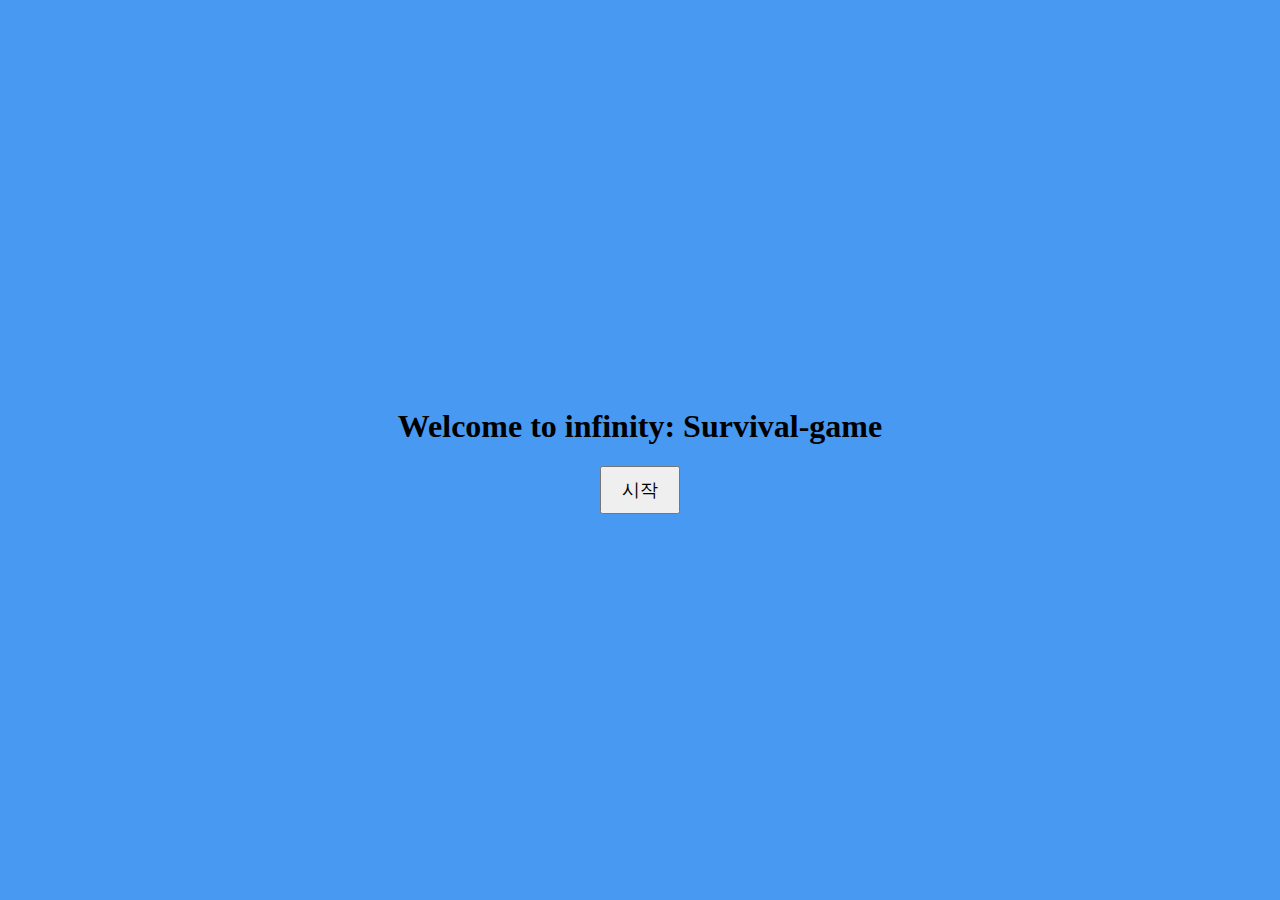
<file: index.html>
<!DOCTYPE html>
<html lang="en">
<head>
    <meta charset="UTF-8">
    <title>24 : Survival-game</title>
    <link rel="stylesheet" href="styles.css">
</head>
<body>
    <div class="title-container">
        <h1>Welcome to infinity: Survival-game</h1>
        <button class="start-button" onclick="startGame()">시작</button>
    </div>

    <div class="gameover-container">
        <h1>Game Over</h1>
        <button class="start-button" onclick="restartGame()">재시작</button>
    </div>
    
    <canvas id="myCanvas" width="600" height="800"></canvas>
    <script src="script.js"></script>
</body>
</html>
</file>
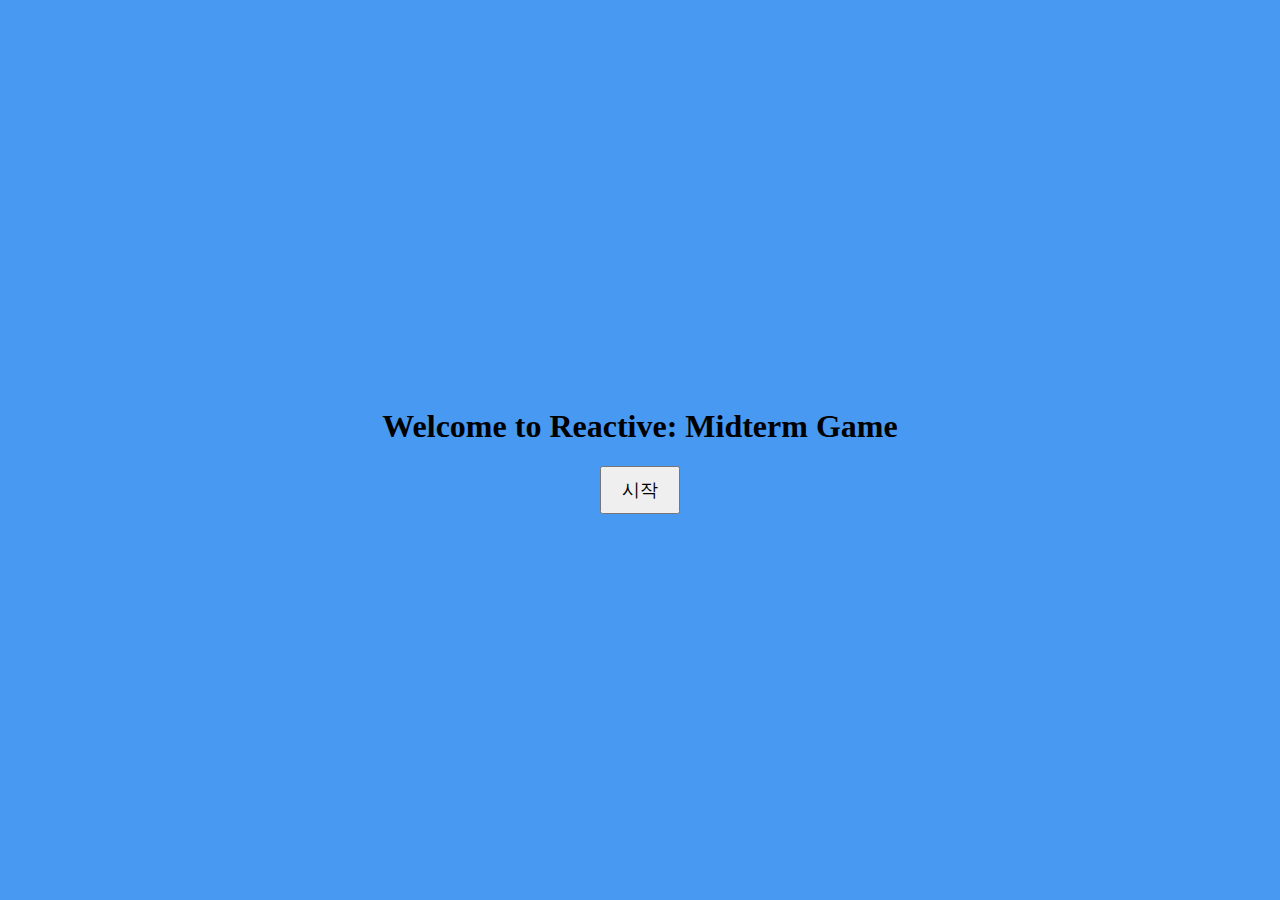
<file: main.html>
<!DOCTYPE html>
<html lang="en">
<head>
    <meta charset="UTF-8">
    <title>24 : Reactive: Midterm Game</title>
    <link rel="stylesheet" href="styles.css">
</head>
<body>
    <div class="title-container">
        <h1>Welcome to Reactive: Midterm Game</h1>
        <button class="start-button" onclick="startGame()">시작</button>
    </div>

    <div class="gameover-container">
        <h1>Game Over</h1>
        <button class="start-button" onclick="restartGame()">재시작</button>
    </div>
    
    <canvas id="myCanvas" width="600" height="800"></canvas>
    <script src="script.js"></script>
</body>
</html>
</file>
<file: styles.css>
html {
    background-color: rgb(72, 153, 242);
    height: 100%;
}

body {
    display: flex;
    justify-content: center;
    align-items: center;
    height: 100vh;
    margin: 0;
    flex-direction: column;
}

canvas {
    background-color: rgb(180, 180, 180);
    display: none; /* 기본적으로 숨김 */
}

.title-container, .gameover-container {
    display: flex;
    flex-direction: column;
    align-items: center;
}

.gameover-container {
    display: none; /* 기본적으로 숨김 */
    background-color: red;
    color: white;
    position: absolute;
    top: 0;
    left: 0;
    width: 100%;
    height: 100%;
    justify-content: center;
}

.start-button {
    padding: 10px 20px;
    font-size: 18px;
    cursor: pointer;
}

.start-button:hover {
    background-color: #1976D2; /* 호버 시 색상 */
}

.start-button:active {
    background-color: #0D47A1; /* 클릭 시 색상 */
}
</file>
